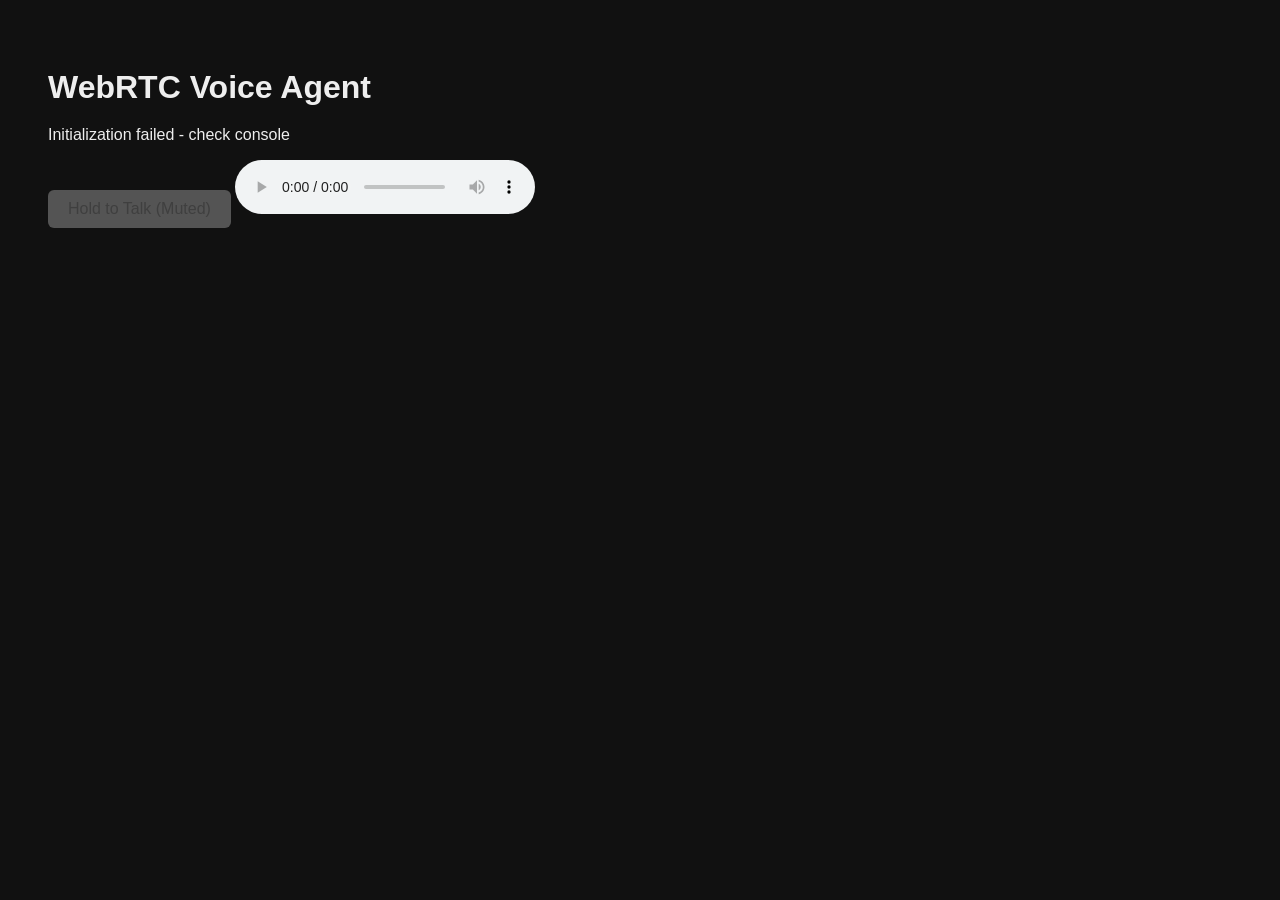
<file: index.html>
<!doctype html>
<html lang="en">
  <head>
    <meta charset="UTF-8" />
    <meta name="viewport" content="width=device-width, initial-scale=1.0" />
    <title>WebRTC Voice Agent</title>
    <link rel="stylesheet" href="style.css" />
  </head>
  <body>
    <h1>WebRTC Voice Agent</h1>
    <p id="status">Initializing...</p>
    <button id="toggleBtn" type="button">Hold to Talk (Muted)</button>
    <audio id="remoteAudio" autoplay controls></audio>
    <script src="main_checkpoint.js"></script>
  </body>
</html>
</file>
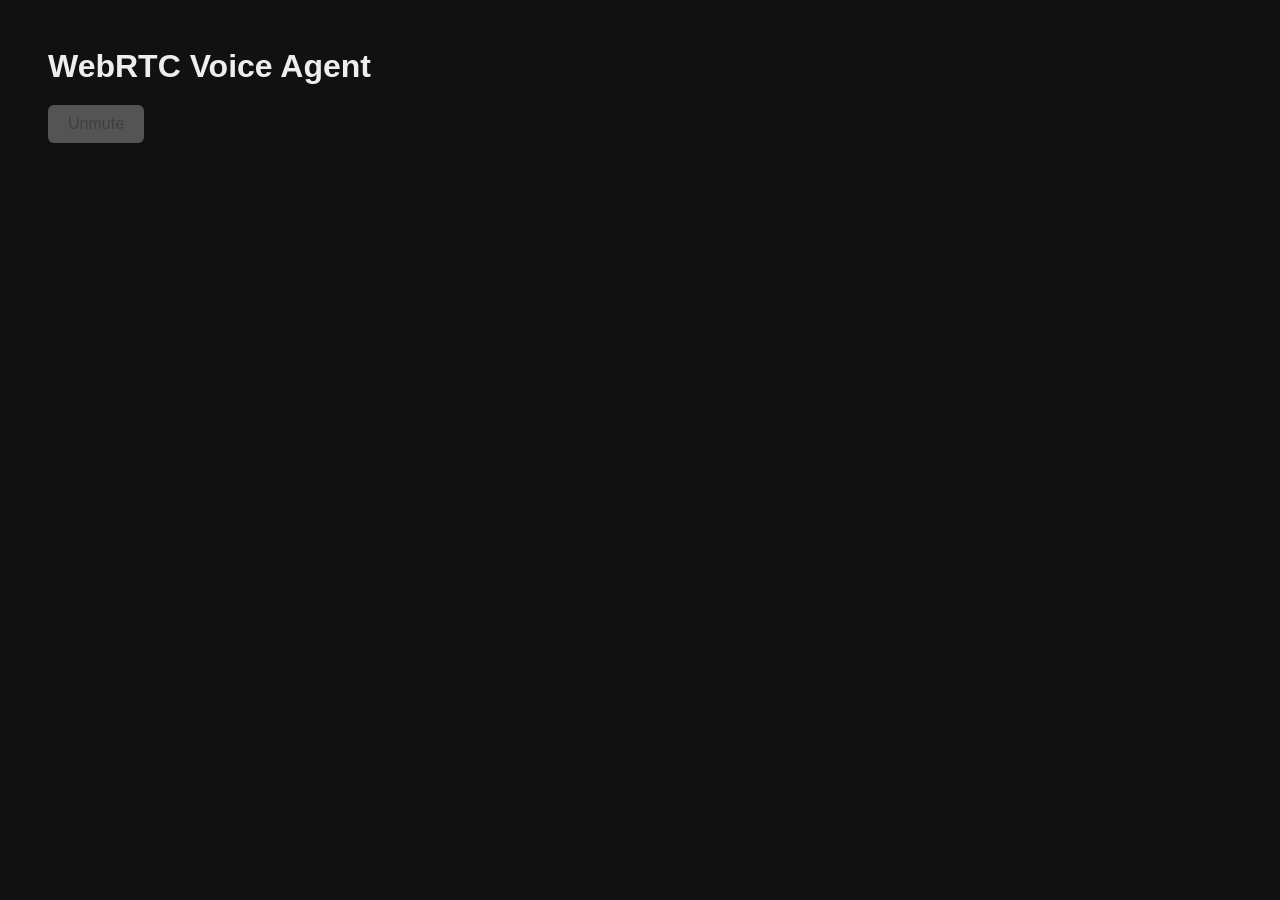
<file: checkpoint_index.html>
<head>
  <title>WebRTC Voice Agent</title>
  <link rel="stylesheet" href="style.css">
</head>

<!DOCTYPE html>
<html>
<head>
  <meta charset="UTF-8" />
  <title>WebRTC Voice Agent</title>
</head>
<body>

  <h1>WebRTC Voice Agent</h1>
  <button id="toggleBtn">Unmute</button>

  <script src="main.js"></script>
</body>
</html>
</file>
<file: style.css>
body {
  font-family: Arial, sans-serif;
  background-color: #111;
  color: #eee;
  padding: 40px;
}

h1 {
  margin-bottom: 20px;
}

button {
  font-size: 16px;
  padding: 10px 20px;
  border: none;
  border-radius: 6px;
  cursor: pointer;
}

button:hover {
  opacity: 0.9;
}
</file>
